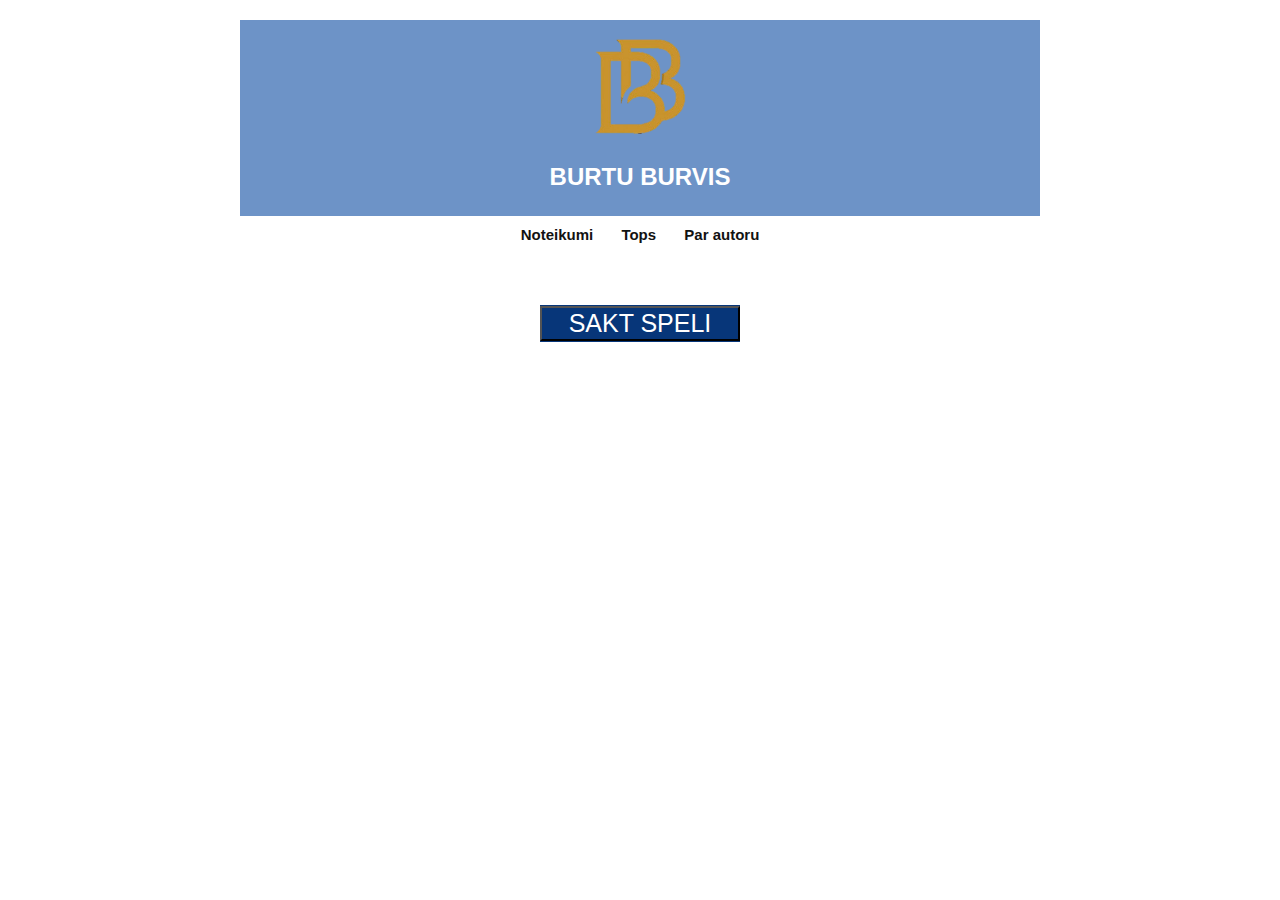
<file: index.html>
<!DOCTYPE html>
<html lang="en">
<head>
    <meta charset="UTF-8">
    <link rel="stylesheet" href="style.css">
    <meta http-equiv="X-UA-Compatible" content="IE=edge">
    <meta name="viewport" content="width=device-width, initial-scale=1.0">
    <title>Burtu spēle</title>
</head>
<body>
    <div class="lapa">
        <header class="header">
            <div class="logo">
                <img src="img/bb.png">
            </div>
            <h1>BURTU BURVIS</h1>
        </header>
        <div class="nav">
            <a class="nav-link" href="#">Noteikumi</a>
            <a class="nav-link" href="#">Tops</a>
            <a class="nav-link" href="#">Par autoru</a>
        </div>
        <div class="ievadesForma">

        </div>
            <form action="/" method="post" class="form" id="forma">
                <div class="form-group">
                    <input type="text" class="form-input" name="vards" placeholder="Jusu vards">
                </div>
                <div class="form-group">
                    <input type="text" class="form-input" name="uzvards" placeholder="Jusu uzvards">
                </div>
                <div class="form-group">
                    <input type="text" class="form-input" name="vecums" placeholder="Jusu vecums">
                </div>
            </form>

        <div class="vards0" id="sakt" >
            <button type="button" class="vards" onclick="sakt_speli()">SAKT SPELI</button>
            

        </div>
        <div class="vards0" id="aiziet" >
            <button type="button" class="vards" onclick="aiziet()">AIZIET</button>

        </div>
    </div>
    <script src="scenarijs.js"></script>
</body>
</html>
</file>
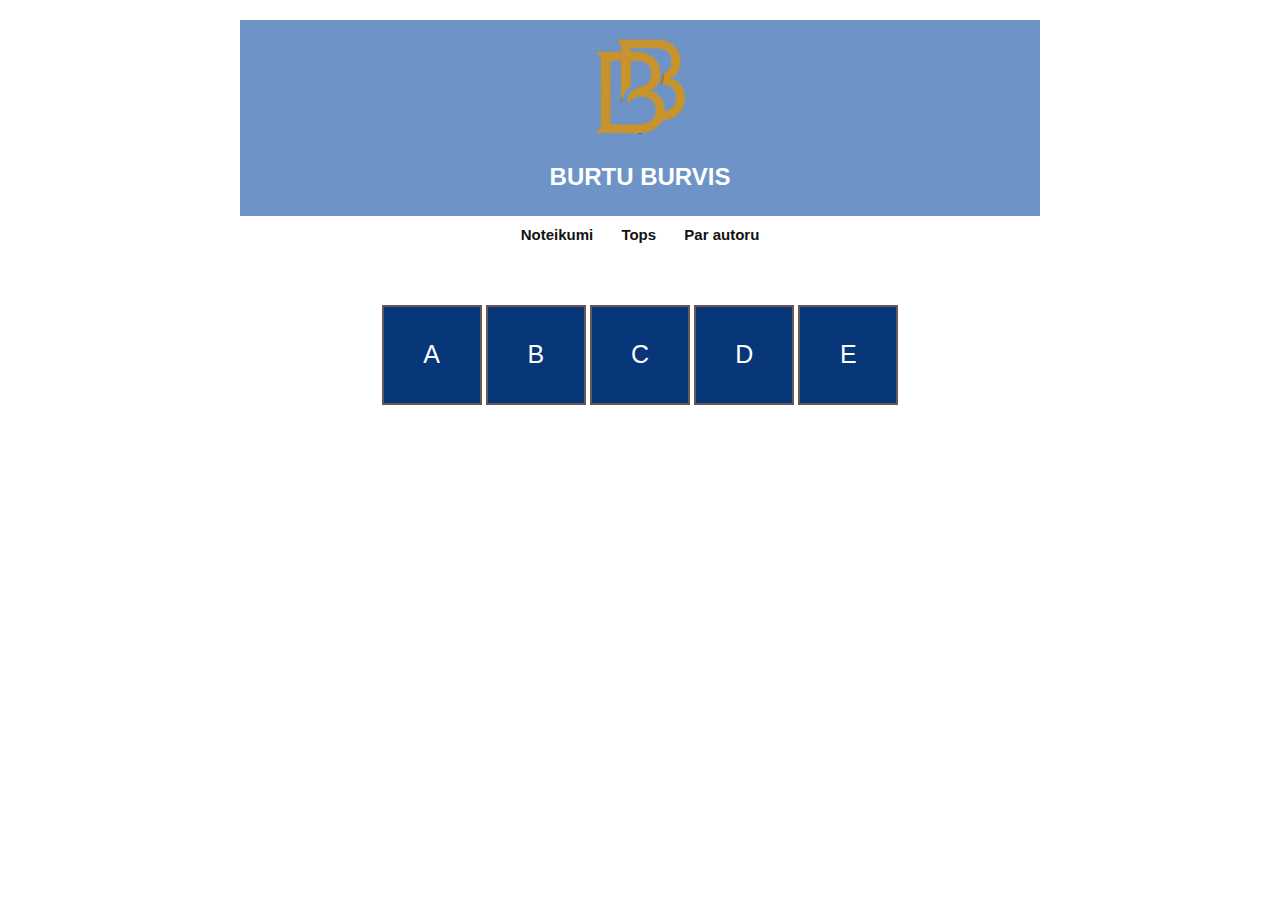
<file: spele.html>
<!DOCTYPE html>
<html lang="en">
<head>
    <meta charset="UTF-8">
    <link rel="stylesheet" href="style.css">
    <meta http-equiv="X-UA-Compatible" content="IE=edge">
    <meta name="viewport" content="width=device-width, initial-scale=1.0">
    <title>Burtu spēle</title>
</head>
<body>
    <div class="lapa">
        <header class="header">
            <div class="logo">
                <img src="img/bb.png">
            </div>
            <h1>BURTU BURVIS</h1>
        </header>
        <div class="nav">
            <a class="nav-link" href="#">Noteikumi</a>
            <a class="nav-link" href="#">Tops</a>
            <a class="nav-link" href="#">Par autoru</a>
        </div>

        <div class="game">
            
            <button class="block" type="button" id="pirmais" onclick="ttt()"><p id="pirmaisB">A</p></button>
            <button class="block" type="button" id="otrais" onclick="">B</button>
            <button class="block" type="button" id="tresais" onclick="">C</button>
            <button class="block" type="button" id="ceturtais" onclick="">D</button>
            <button class="block" type="button" id="piektais" onclick="">E</button>
            

    
        </div>

        <div class="vards">
            <p id="izveletais"></p>

        </div>
    </div>
    <script src="scenarijs.js"></script>
</body>
</html>
</file>
<file: style.css>
body{
    margin: 0;
    font-family: Arial, sans-serif;
    font-size: 15px;
    line-height: 1.5;
    color:#121212;
}
h1{
    margin 0;
    font-size: 24px;
    color:#fff;
    text-align: center;
}
img{
    width: 100px;
    

}
.lapa{
    width: 800px;
    margin: 20px auto;
}
.header{
    padding: 5px;
    background-color: #6d93c7;
}
.logo{
    width: 100px;
    margin:10px auto;
}
.nav{
    text-align: center;
   margin-bottom: 50px;;
}

.nav-link{
    display: inline-block;
    padding: 8px 12px;
    text-decoration: none;
    color: #121212;
    font-weight: 700;
}
.nav-link:hover{
    background-color: #6d93c7;
}

.game{
    width: 800px;
    background-color: #fff;
    
    margin: 50px auto;
    text-align: center;
    
}
.block{
    display: inline-block; 
    text-align: center;
    background-color: #073679;
    width: 100px;
    height: 100px;
    border: 2px solid rgb(104, 87, 87);
    color:#fff;
    font-size: 25px;
    
}
.vards{
    margin:  auto;
    width: 200px;
    background-color: #073679;
    text-align: center;
    color:#fff;
    font-size: 25px;
}
.vards0{
    margin:   auto;
    width: 200px;
    background-color: #073679;
    text-align: center;
    color:#fff;
    font-size: 25px;
}

/*Ievades forma*/
.form{
    width: 200px;
    padding: 20px;
    margin: auto;
    background-color: #fff;
}

.form-group{
    margin-bottom: 15px;
}
.form-input{
    padding: 5px;
    border: 1px solid #073679;
    width: 190px;
}
</file>
